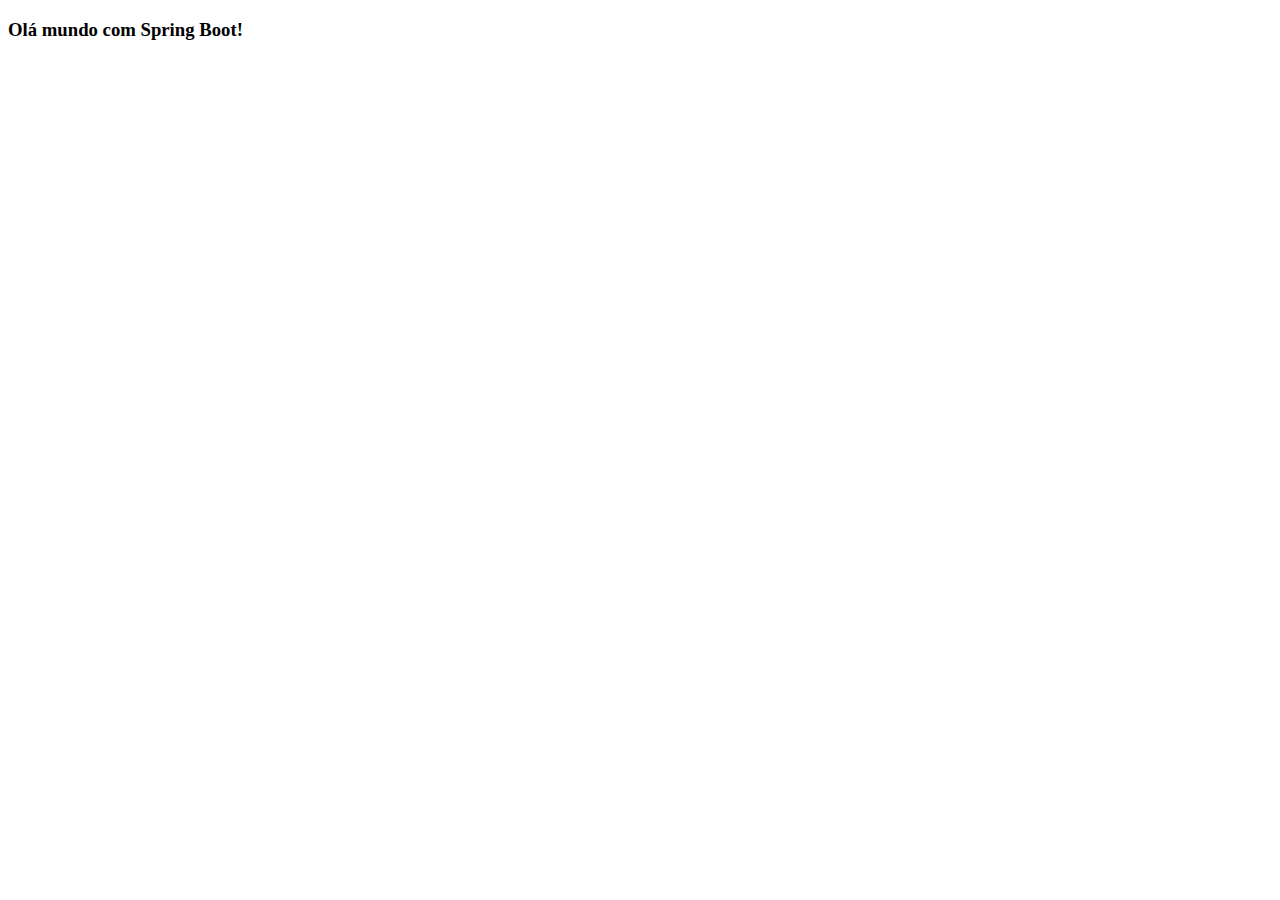
<file: bin/src/main/resources/templates/index.html>
<?xml version="1.0" encoding="UTF-8" ?>
<!DOCTYPE html PUBLIC "-//W3C//DTD XHTML 1.0 Transitional//EN" "http://www.w3.org/TR/xhtml1/DTD/xhtml1-transitional.dtd">
<html xmlns="http://www.w3.org/1999/xhtml">
<head>
<meta http-equiv="Content-Type" content="text/html; charset=UTF-8" />
<title>Insert title here</title>
</head>
<body>

	<h3>Olá mundo com Spring Boot!</h3>

</body>
</html>
</file>
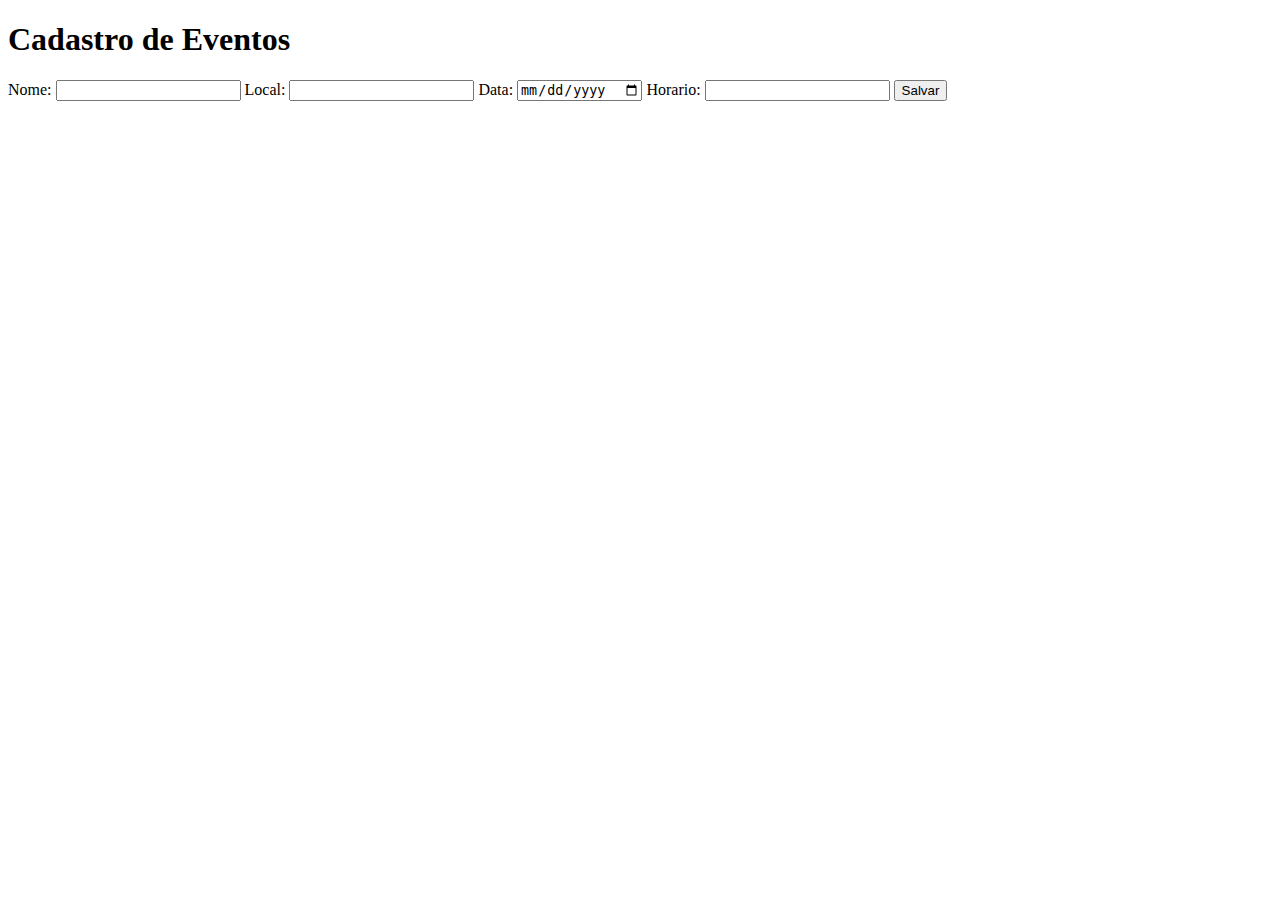
<file: bin/src/main/resources/templates/evento/formEvento.html>
<?xml version="1.0" encoding="UTF-8" ?>
<!DOCTYPE html PUBLIC "-//W3C//DTD XHTML 1.0 Transitional//EN" "http://www.w3.org/TR/xhtml1/DTD/xhtml1-transitional.dtd">
<html xmlns="http://www.w3.org/1999/xhtml"
		 xmlns:th="http://thymeleaf.org"
		 xmlns:layout="http:www.ultraq.net.nz/thymeleaf/layout">
<head>
<meta http-equiv="Content-Type" content="text/html; charset=UTF-8" />
<title>EventosApp</title>
</head>
<body>

	<h1>Cadastro de Eventos</h1>
	
	<form method="post">
		
		Nome: <input type="text" value="" name="nome"/>
		Local: <input type="text" value="" name="local"/>
		Data: <input type="date" value="" name="data"/>
		Horario: <input type="text" value="" name="horario"/>
		
		<button type="submit">Salvar</button>
		
	</form>

</body>
</html>
</file>
